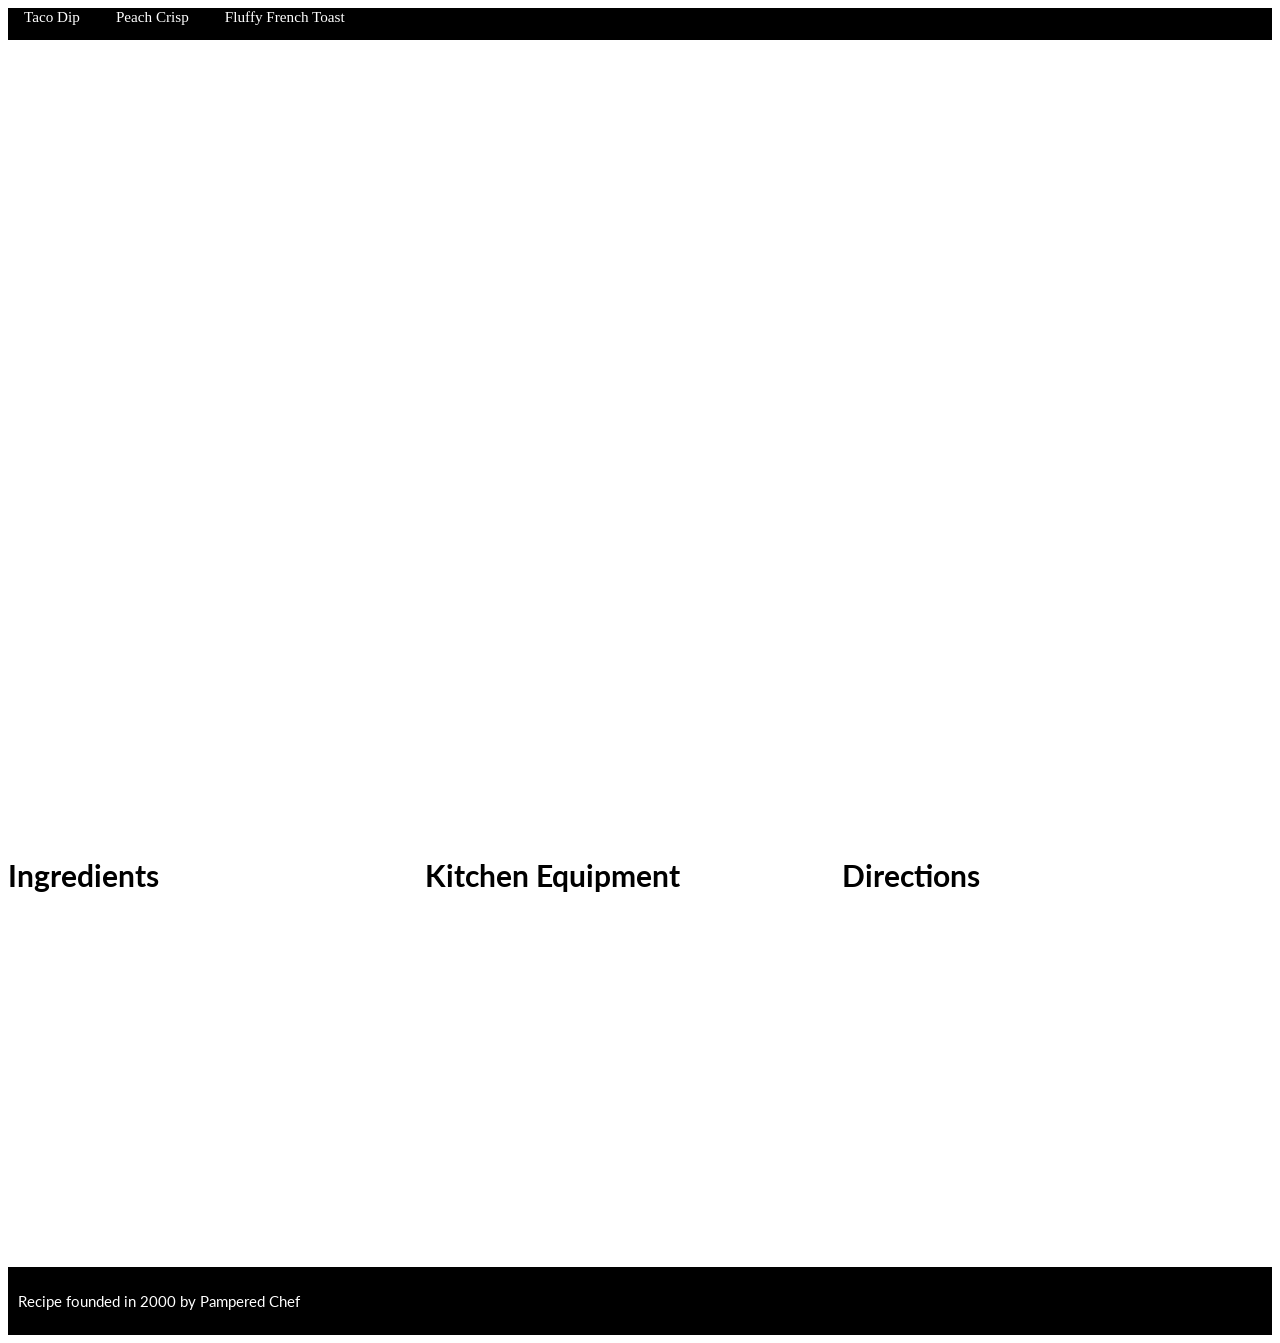
<file: index.html>
<!DOCTYPE html>
<html>

<head>

  <!-- meta tags and title -->
  <meta charset="UTF-8">
  <meta name="viewport" content="width=device-width, initial-scale=1.0">
  <title>TP7: Recipes</title>

  <!-- external and on-page CSS goes here -->
  <link rel="preconnect" href="https://fonts.googleapis.com">
  <link rel="preconnect" href="https://fonts.gstatic.com" crossorigin>
  <link href="https://fonts.googleapis.com/css2?family=Rock+Salt&display=swap" rel="stylesheet">
  <link rel="stylesheet" href="styles.css" media="all">

  <link rel="preconnect" href="https://fonts.googleapis.com">
  <link rel="preconnect" href="https://fonts.gstatic.com" crossorigin>
  <link href="https://fonts.googleapis.com/css2?family=Lato&family=Rock+Salt&display=swap" rel="stylesheet">

  <link rel="preconnect" href="https://fonts.googleapis.com">
  <link rel="preconnect" href="https://fonts.gstatic.com" crossorigin>
  <link href="https://fonts.googleapis.com/css2?family=Lato:wght@400;700&family=Rock+Salt&display=swap" rel="stylesheet">
  <style>
  </style>

  <!-- external and on-page JavaScript goes here -->
  <script type="text/javascript" src="scripts.js" defer></script>
  <script>
    // on-page JavaScript, if any, goes here
  </script>

</head>

<body>
  
  <div id="nav">
    <a href="#" id="firstRecipe">Taco Dip</a>
    <a href="#" id="secondRecipe">Peach Crisp</a>
    <a href="#" id="thirdRecipe">Fluffy French Toast</a>
    
    
  </div>

  <!-- start heroimage-->
  <div id="heroimage">
    <h1></h1>
    <h4>
      Contributed by <span id="contributor"></span>
    </h4>
  </div>
  <!-- end #heroimage-->

  <div id="recipeColumns">

    <div id="ingredients">
      <!-- start #ingredients-->
      <h4>Ingredients</h4>
      <ul>
      </ul>
    </div>
    <!-- end #ingredients-->

    <div id="equipment">
      <!-- start #equipment-->
      <h4>Kitchen Equipment</h4>
      <ul>
      </ul>
    </div>
    <!-- end #equipment-->

    <div id="directions">
      <!--start #directions-->
      <h4>Directions</h4>
      <ol>
      </ol>
    </div>
    <!--end #directions-->

  </div>
  <!--end receipeColumns-->

  <div id="footer">
    <p>
      Recipe founded in 2000 by Pampered Chef
    </p>
  </div>

</body>

</html>
</file>
<file: styles.css>
/* start baseline CSS */

h4 {
  font-family: "Lato", sans-serif;
  margin-bottom: 0;
  font-size: 30px;
}

ul,
ol {
  margin-top: 0;
}

.softened {
  font-weight: bold;
  display: inline;
}

.emphasis {
  font-style: italic;
  display: inline;
}

li {
  /* includes style for all unordered and order list items */
  font-family: "Lato", sans-serif;
  font-size: 22px;
}

#footer {
  font-family: "Lato", sans-serif;
  font-size: 15px;
  color: white;
  background-color: #000;
  padding: 10px;
}

#nav {
  width: 100%;
  height:2rem;
  background-color: black;
}

#nav a {
  font-size: 95%;
  text-decoration: none;
  padding-right: 1rem;
  padding-left: 1rem;
  color: #fff;
}

#heroimage {
  position: relative;
  background-image: none; /* url(https://images.unsplash.com/photo-1523634700860-90d0ef74f137?ixlib=rb-1.2.1&ixid=MnwxMjA3fDB8MHxwaG90by1wYWdlfHx8fGVufDB8fHx8&auto=format&fit=crop&w=1450&q=80); */
  width: 100%;
  height: 80vh;
  background-position: center center;
  background-size: cover;
}

#heroimage h1 {
  font-family: "Rock Salt", cursive;
  font-size: 85px;
  color: orange;
  padding: 20px;
  text-shadow: 0px 8px 8px #000000;
}

#heroimage h4 {
  position: absolute;
  bottom: 10px;
  left: 5px;
  color: #fff;
  font-family: "Lato", sans-serif;
  font-size: 22px;
}


/* for JavaScript */

#heroimage h1.tp {
  font-size: 50px;
}

#heroimage h1.lightgreen {
  color: #99ff99;
  text-shadow: 0px 8px 8px #000000;
}

/* end for JavaScript */

#recipeColumns {
  position: relative;
  width: 100%;
  height: 50vh;
  display: block;
}

#recipeColumns div {
  float: left;
  display: inline-block;
  position: relative;
}

#recipeColumns li div {
  float: none;
}

#recipeColumns div#ingredients {
  width: 33%;
}

#recipeColumns div#equipment {
  width: 33%;
}

#recipeColumns div#directions {
  width: 33%;
}

* {
  box-sizing: border-box;
}

/* end baseline CSS */

/* for portrait layout */

@media screen and (orientation: portrait) {
  #heroimage {
    height: 50vh;
  }
  #heroimage h1 {
    font-size: 70px
  }
  #recipeColumns {
    /* this is what we changed to make it work for portrait */
    width: 100%;
    height: auto;
    display: block;
  }
  #recipeColumns div {
    float: none;
    display: block;
  }
  #recipeColumns div#ingredients {
    width: 100%;
  }
  #recipeColumns div#equipment {
    width: 100%;
  }
  #recipeColumns div#directions {
    width: 100%;
  }
  #recipeColumns li {
    font-size: 15px;
  }
  #recipeColumns h4 {
    font-size: 20px;
  }
  /* end previous comment */
}

/* end of portrait media query */

/* start of @media query max-width */

@media screen and (max-width: 575px) {
  #heroimage {
    height: 50vh;
  }
  #heroimage h1 {
    font-size: 70px
  }
  #heroimage h1 {
    font-size: 70px
  }
  #recipeColumns {
    /* this is what we changed to make it work for portrait */
    width: 100%;
    height: auto;
    display: block;
  }
  #recipeColumns div {
    float: none;
    display: block;
  }
  #recipeColumns div#ingredients {
    width: 100%;
  }
  #recipeColumns div#equipment {
    width: 100%;
  }
  #recipeColumns div#directions {
    width: 100%;
  }
  #recipeColumns li {
    font-size: 15px;
  }
  #recipeColumns h4 {
    font-size: 20px;
  }
  #recipeColumn h4 {
    font-size: 20px;
  }
}

/*end of @media query max-width */

ul,
ol {
  display: block;
}
</file>
